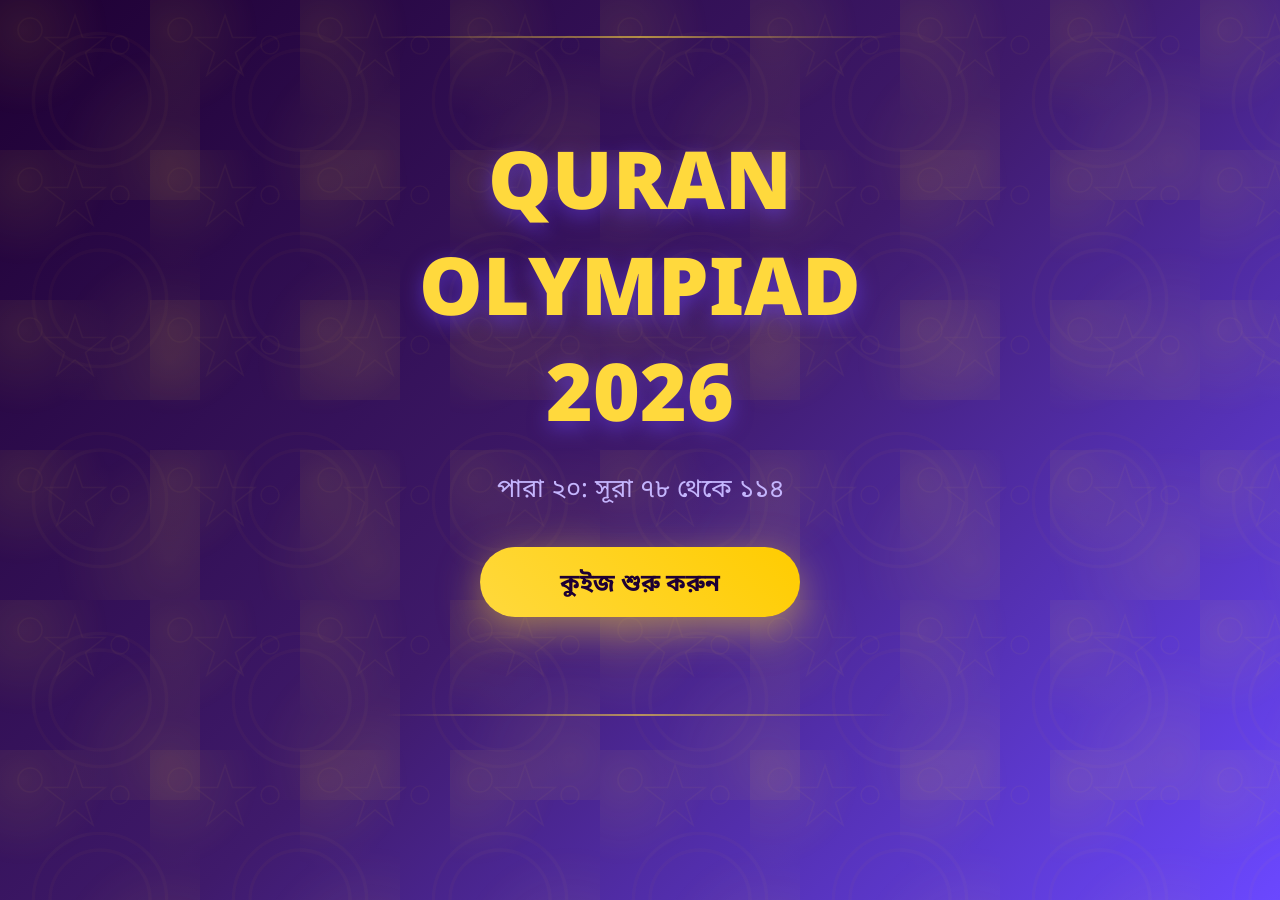
<file: index.html>
<!DOCTYPE html>
<html lang="bn">
<head>
  <meta charset="UTF-8" />
  <meta name="viewport" content="width=device-width, initial-scale=1.0"/>
  <title>Quran Olympiad 2026</title>

  <!-- ইকুশে লাল সবুজ ফন্ট -->
  <link rel="preload" as="font" type="font/woff2" href="https://banglawebfonts.pages.dev/fonts/ekushey-lal-sabuj/ekushey-lal-sabuj-regular.woff2" crossorigin="anonymous">
  <link rel="preload" as="font" type="font/woff2" href="https://banglawebfonts.pages.dev/fonts/ekushey-lal-sabuj/ekushey-lal-sabuj-bold.woff2" crossorigin="anonymous">
  <link rel="stylesheet" href="https://banglawebfonts.pages.dev/css/ekushey-lal-sabuj.css">
  <link href="https://fonts.googleapis.com/css2?family=Noto+Sans+Bengali:wght@400;500;700;900&family=Amiri:wght@700&display=swap" rel="stylesheet">
  <link rel="stylesheet" href="styles.css">
</head>
<body>

<div class="container">

  <!-- হোম পেজ -->
  <div id="home">
    <h1 class="hero-title">QURAN OLYMPIAD 2026</h1>
    <p class="hero-subtitle">পারা ২০: সূরা ৭৮ থেকে ১১৪</p>
    <button class="btn-play" onclick="startQuiz()">কুইজ শুরু করুন</button>
  </div>

  <!-- কুইজ পেজ -->
  <div id="quiz" class="hidden">
    <div class="progress-container">
      <div class="progress-bar">
        <div class="progress-fill" id="progress"></div>
      </div>
      <div class="progress-count" id="progressCount">1 / 159</div>
    </div>
    
    <div class="question" id="question"></div>

    <div class="hint-container">
      <button class="hint-btn" id="hintBtn">হিন্ট দেখুন</button>
      <div class="hint-text" id="hintText"></div>
    </div>

    <div class="options" id="options"></div>

    <div class="explanation" id="explanation"></div>

    <div class="button-group">
      <button class="btn btn-primary" id="nextBtn" disabled onclick="nextQuestion()">পরবর্তী</button>
      <button class="btn btn-result" id="resultBtn" style="display:none;" onclick="showResult()">রেজাল্ট দেখুন</button>
    </div>
  </div>

  <!-- রেজাল্ট পেজ -->
  <div id="result" class="hidden">
    <div class="result-title">আপনার ফলাফল</div>
    
    <div class="score-circle" id="finalScore">0%</div>

    <div class="stats">
      <div class="stat-item stat-correct">
        <div class="stat-number" id="correctCount">0</div>
        <div class="stat-label">সঠিক</div>
      </div>
      <div class="stat-item stat-wrong">
        <div class="stat-number" id="wrongCount">0</div>
        <div class="stat-label">ভুল</div>
      </div>
    </div>

    <div class="button-group" style="margin-top: 40px;">
      <button class="btn btn-primary" onclick="restart()">আবার খেলুন</button>
      <button class="btn btn-secondary" onclick="location.reload()">হোমে ফিরুন</button>
    </div>
  </div>

</div>

<script src="script.js"></script>
</body>
</html>
</file>
<file: styles.css>
:root {
  --primary: #6B48FF;
  --primary-dark: #4C1D95;
  --accent: #FFD93D;
  --green: #34C759;
  --red: #FF3B30;
  --card-bg: rgba(255, 255, 255, 0.12);
  --glass: rgba(255, 255, 255, 0.08);
  --text: #E0E7FF;
  --shadow: 0 8px 32px rgba(0, 0, 0, 0.37);
  --ramadan-glow: rgba(255, 217, 61, 0.15);
}

* { margin: 0; padding: 0; box-sizing: border-box; }

body {
  font-family: 'Ekushey Lal Sabuj', 'Noto Sans Bengali', sans-serif;
  background: linear-gradient(135deg, #1e0033, #3f1a6b, #6b48ff);
  color: var(--text);
  min-height: 100vh;
  padding: 16px;
  position: relative;
  overflow-x: hidden;
}

/* রমজান/ইসলামিক সাবটল ব্যাকগ্রাউন্ড প্যাটার্ন */
body::before {
  content: '';
  position: fixed;
  inset: 0;
  background:
    radial-gradient(circle at 20% 30%, var(--ramadan-glow) 0%, transparent 40%),
    radial-gradient(circle at 80% 70%, var(--ramadan-glow) 0%, transparent 40%),
    url("data:image/svg+xml,%3Csvg width='60' height='60' viewBox='0 0 60 60' xmlns='http://www.w3.org/2000/svg'%3E%3Cg fill='none' fill-rule='evenodd'%3E%3Cg fill='%23FFD93D' fill-opacity='0.06'%3E%3Cpath d='M36 34v-4h-2v4h-4v2h4v4h2v-4h4v-2h-4zm0-30V0h-2v4h-4v2h4v4h2V6h4V4h-4zM6 34v-4H4v4H0v2h4v4h2v-4h4v-2H6zM6 4V0H4v4H0v2h4v4h2V6h4V4H6z'/%3E%3C/g%3E%3C/g%3E%3C/svg%3E");
  opacity: 0.25;
  pointer-events: none;
  z-index: -1;
}

.container {
  max-width: 640px;
  margin: 0 auto;
  position: relative;
  z-index: 1;
}

/* হোম পেজ */
#home {
  min-height: 80vh;
  display: flex;
  flex-direction: column;
  justify-content: center;
  align-items: center;
  text-align: center;
  padding: 20px;
}

.hero-title {
  font-size: clamp(2.8rem, 12vw, 5rem);
  font-weight: 900;
  color: var(--accent);
  margin: 0 0 20px;
  text-shadow: 0 6px 20px rgba(107, 72, 255, 0.5);
}

.hero-subtitle {
  font-size: clamp(1.3rem, 5vw, 1.6rem);
  color: #c4b5fd;
  margin: 0 0 40px;
}

.btn-play {
  position: relative;
  display: inline-block;
  padding: 22px 80px 16px 80px;
  font-family: 'Ekushey Lal Sabuj', 'Noto Sans Bengali', sans-serif;
  font-size: 1.5rem;
  font-weight: 700;
  background: linear-gradient(45deg, var(--accent), #ffcc00);
  color: #1e0033;
  border: none;
  border-radius: 60px;
  cursor: pointer;
  box-shadow: 0 12px 40px rgba(255, 217, 61, 0.5);
  transition: all 0.4s ease;
}

.btn-play:hover {
  transform: translateY(-6px) scale(1.05);
  box-shadow: 0 20px 60px rgba(255, 217, 61, 0.7);
}

/* কুইজ পেজ */
#quiz {
  background: var(--card-bg);
  backdrop-filter: blur(12px);
  border-radius: 32px;
  padding: 30px;
  margin: 20px auto;
  box-shadow: var(--shadow);
  border: 1px solid rgba(255, 255, 255, 0.15);
  transition: opacity 0.4s ease; /* ট্রানজিশন যোগ করা হলো */
}

.progress-container {
  position: relative;
  margin: 20px 0;
  height: 12px;
}

.progress-bar {
  height: 100%;
  background: rgba(255,255,255,0.15);
  border-radius: 6px;
  overflow: hidden;
}

.progress-fill {
  height: 100%;
  background: linear-gradient(90deg, var(--accent), #ffcc00);
  width: 0%;
  transition: width 0.5s ease;
}

.progress-count {
  position: absolute;
  right: 0;
  top: -28px;
  background: #e6efe800;
  color: #34c759;
  font-size: 10px;
  font-weight: 700;
  padding: 2px 6px;
  border-radius: 20px;
  border: 1px solid #34c759;
  box-shadow: 0 2px 8px rgba(0,0,0,0.2);
  white-space: nowrap;
}

.question {
  font-size: clamp(1.5rem, 5vw, 2rem);
  line-height: 1.2;
  margin: 0 30px;
  color: #e0e7ff;
  transition: opacity 0.5s ease, transform 0.5s ease;
}

.hint-container { text-align: center; margin: 20px 0; transition: opacity 0.5s ease, transform 0.5s ease; }
.hint-btn { padding: 10px 30px; background: rgba(107, 72, 255, 0.2); color: var(--accent); border: 1px solid var(--accent); border-radius: 30px; cursor: pointer; font-weight: 600; transition: all 0.3s; }
.hint-text { display: none; margin-top: 16px; padding: 16px; background: var(--glass); backdrop-filter: blur(10px); color: #e0e7ff; font-size: 1rem; transition: opacity 0.5s ease, transform 0.5s ease; }

.options { display: grid; gap: 16px; transition: opacity 0.5s ease, transform 0.5s ease; }

.option {
  background: var(--glass);
  backdrop-filter: blur(10px);
  border: 1px solid rgb(3 234 255 / 80%);
  border-radius: 10px;
  padding: 10px 20px 6px 20px;
  font-size: 1.2rem;
  cursor: pointer;
  transition: all 0.3s ease;
  color: #e0e7ff;
  text-align: center;
}

.option:hover {
  transform: translateY(-4px);
  border-color: var(--accent);
  box-shadow: 0 10px 30px rgba(255, 217, 61, 0.3);
}

.option.correct { border-color: var(--green); background: rgba(52, 199, 89, 0.2); }
.option.wrong { border-color: var(--red); background: rgba(255, 59, 48, 0.2); }

.explanation { margin: 24px 0; padding: 20px; background: rgba(52, 199, 89, 0.15); color: #e0e7ff; font-size: 1rem; line-height: 1.6; display: none; transition: opacity 0.5s ease, transform 0.5s ease; }

.button-group { display: flex; justify-content: center; gap: 20px; margin-top: 30px; flex-wrap: wrap; }

.btn {font-family: 'Ekushey Lal Sabuj', 'Noto Sans Bengali', sans-serif;  padding: 14px 40px 8px 40px; font-size: 1.3rem; font-weight: 700; border-radius: 50px; cursor: pointer; transition: all 0.3s; min-width: 140px; }
.btn-primary {  background: linear-gradient(45deg, var(--accent), #ffcc00); color: #1e0033; border: none; }
.btn-result { background: var(--red); color: white; border: none; }

/* রেজাল্ট স্ক্রিন */
#result {
  background: var(--card-bg);
  backdrop-filter: blur(12px);
  border-radius: 32px;
  padding: 40px 20px;
  margin: 20px auto;
  box-shadow: var(--shadow);
  border: 1px solid rgba(255, 255, 255, 0.15);
  text-align: center;
}

.result-title {
  font-size: clamp(2rem, 8vw, 3.2rem);
  color: var(--accent);
  margin-bottom: 30px;
  text-shadow: 0 6px 15px rgba(107, 72, 255, 0.4);
}

.score-circle {
  width: clamp(190px, 50vw, 280px);
  height: clamp(190px, 50vw, 280px);
  background: rgba(255, 217, 61, 0.15);
  border: 8px solid var(--accent);
  border-radius: 50%;
  margin: 30px auto;
  display: flex;
  align-items: center;
  justify-content: center;
  font-size: clamp(2rem, 10vw, 4rem);
  font-weight: 900;
  color: var(--accent);
  box-shadow: 0 10px 40px rgba(255, 217, 61, 0.4);
}

.stats {
  display: flex;
  justify-content: center;
  gap: clamp(40px, 12vw, 100px);
  margin: 40px 0;
  font-size: clamp(1.2rem, 5vw, 1.6rem);
}

.stat-item { text-align: center; }
.stat-number { font-size: clamp(2.5rem, 9vw, 4rem); font-weight: 900; display: block; margin-bottom: 8px; }
.stat-correct .stat-number { color: var(--green); }
.stat-wrong .stat-number { color: var(--red); }
.stat-label { color: var(--text); opacity: 0.9; }

.hidden { display: none !important; }

/* রমজান ডেকোর — এবার আরও স্পষ্ট */
body::before {
  content: '';
  position: fixed;
  inset: 0;
  background:
    radial-gradient(circle at 15% 20%, rgba(255, 217, 61, 0.25) 0%, transparent 50%),
    radial-gradient(circle at 85% 80%, rgba(255, 217, 61, 0.25) 0%, transparent 50%),
    url("data:image/svg+xml,%3Csvg width='100' height='100' viewBox='0 0 100 100' xmlns='http://www.w3.org/2000/svg'%3E%3Cg fill='none' stroke='%23FFD93D' stroke-width='1' opacity='0.12'%3E%3Ccircle cx='20' cy='20' r='8'/%3E%3Ccircle cx='80' cy='30' r='6'/%3E%3Cpath d='M50 10 L55 25 L70 25 L57 35 L62 50 L50 40 L38 50 L43 35 L30 25 L45 25 Z'/%3E%3C/g%3E%3C/svg%3E"),
    url("data:image/svg+xml,%3Csvg width='120' height='120' viewBox='0 0 120 120' xmlns='http://www.w3.org/2000/svg'%3E%3Cg fill='none' stroke='%23FFD93D' stroke-width='2' opacity='0.08'%3E%3Ccircle cx='60' cy='60' r='40'/%3E%3Ccircle cx='60' cy='60' r='30'/%3E%3C/g%3E%3C/svg%3E");
  background-size: 150px 150px, 200px 200px;
  opacity: 0.35;
  pointer-events: none;
  z-index: -1;
}

/* হোম পেজে ডেকোরেটিভ বর্ডার */
#home::before, #home::after {
  content: '';
  position: absolute;
  left: 10%;
  right: 10%;
  height: 2px;
  background: linear-gradient(to right, transparent, var(--accent), transparent);
  opacity: 0.6;
}
#home::before { top: 20px; }
#home::after { bottom: 20px; }

/* কুইজ + রেজাল্টে হালকা গ্লো */
#quiz::before, #result::before {
  content: '✨';
  position: absolute;
  font-size: 80px;
  opacity: 0.08;
  top: 20px;
  left: 20px;
  pointer-events: none;
  z-index: 0;
}
#quiz::after, #result::after {
  content: '🌙';
  position: absolute;
  font-size: 60px;
  opacity: 0.1;
  bottom: 30px;
  right: 30px;
  pointer-events: none;
  z-index: 0;

}
</file>
